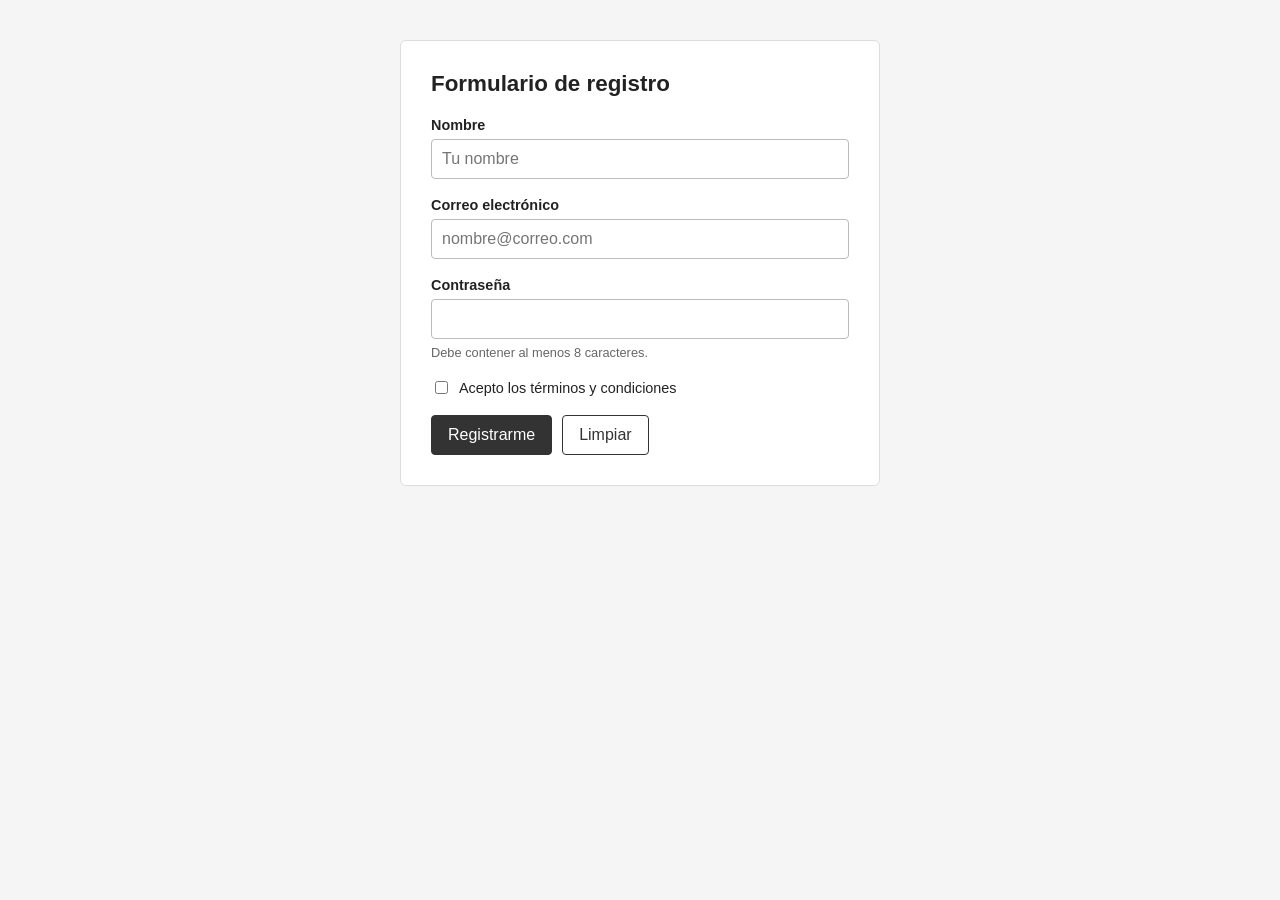
<file: ejercicios/formulario1.html>
<!DOCTYPE html>
<html lang="es">
<head>
<meta charset="UTF-8">
<meta name="viewport" content="width=device-width, initial-scale=1.0">
<title>Formulario de Registro</title>
<link rel="stylesheet" href="../styles/formulario1.css">
</head>
<body>
<main>
<h1>Formulario de registro</h1>
<form action="#" method="post">
<div class="form-field">
<label for="nombre">Nombre</label>
<input type="text" id="nombre" name="nombre" placeholder="Tu nombre" autocomplete="name" required>
</div>
<div class="form-field">
<label for="email">Correo electrónico</label>
<input type="email" id="email" name="email" placeholder="nombre@correo.com" autocomplete="email" required>
</div>
<div class="form-field">
<label for="password">Contraseña</label>
<input type="password" id="password" name="password" minlength="8" autocomplete="new-password" required>
<small class="field-help">Debe contener al menos 8 caracteres.</small>
</div>
<label class="choice">
<input type="checkbox" name="terminos" required>
Acepto los términos y condiciones
</label>
<div class="form-actions">
<button type="submit">Registrarme</button>
<button type="reset">Limpiar</button>
</div>
</form>
</main>
</body>
</html>
</file>
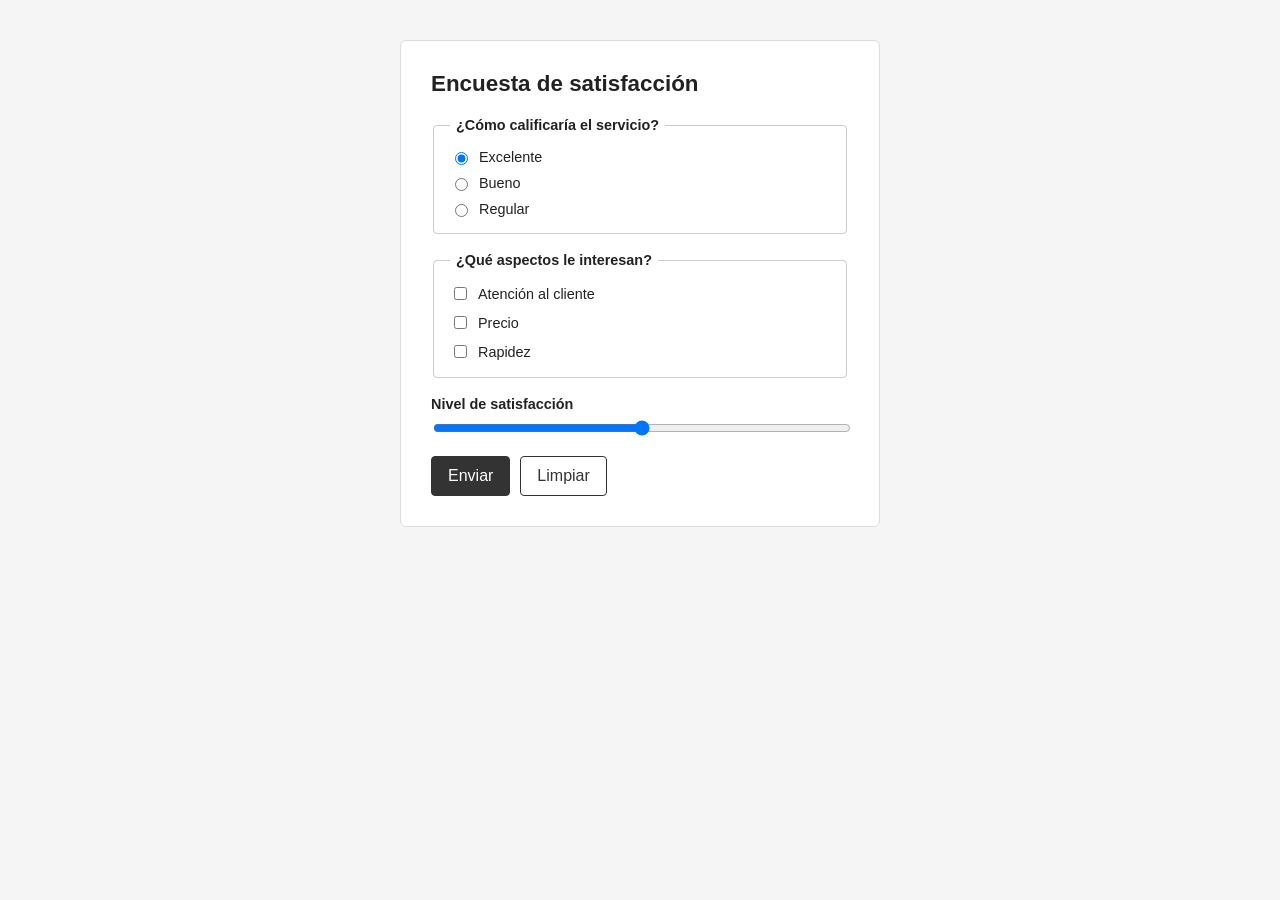
<file: ejercicios/formulario2.html>
<!DOCTYPE html>
<html lang="es">
<head>
<meta charset="UTF-8">
<meta name="viewport" content="width=device-width, initial-scale=1.0">
<title>Encuesta</title>
<link rel="stylesheet" href="../styles/formulario2.css">
</head>
<body>
<main>
<h1>Encuesta de satisfacción</h1>
<form action="#" method="post">
<fieldset>
<legend>¿Cómo calificaría el servicio?</legend>
<label class="choice">
<input type="radio" name="calificacion" value="excelente" checked>
Excelente
</label>
<label class="choice">
<input type="radio" name="calificacion" value="bueno">
Bueno
</label>
<label class="choice">
<input type="radio" name="calificacion" value="regular">
Regular
</label>
</fieldset>
<fieldset>
<legend>¿Qué aspectos le interesan?</legend>
<label class="choice">
<input type="checkbox" name="aspectos" value="atencion">
Atención al cliente
</label>
<label class="choice">
<input type="checkbox" name="aspectos" value="precio">
Precio
</label>
<label class="choice">
<input type="checkbox" name="aspectos" value="rapidez">
Rapidez
</label>
</fieldset>
<div class="form-field">
<label for="satisfaccion">Nivel de satisfacción</label>
<input type="range" id="satisfaccion" name="satisfaccion" min="1" max="5" value="3">
</div>
<div class="form-actions">
<button type="submit">Enviar</button>
<button type="reset">Limpiar</button>
</div>
</form>
</main>
</body>
</html>
</file>
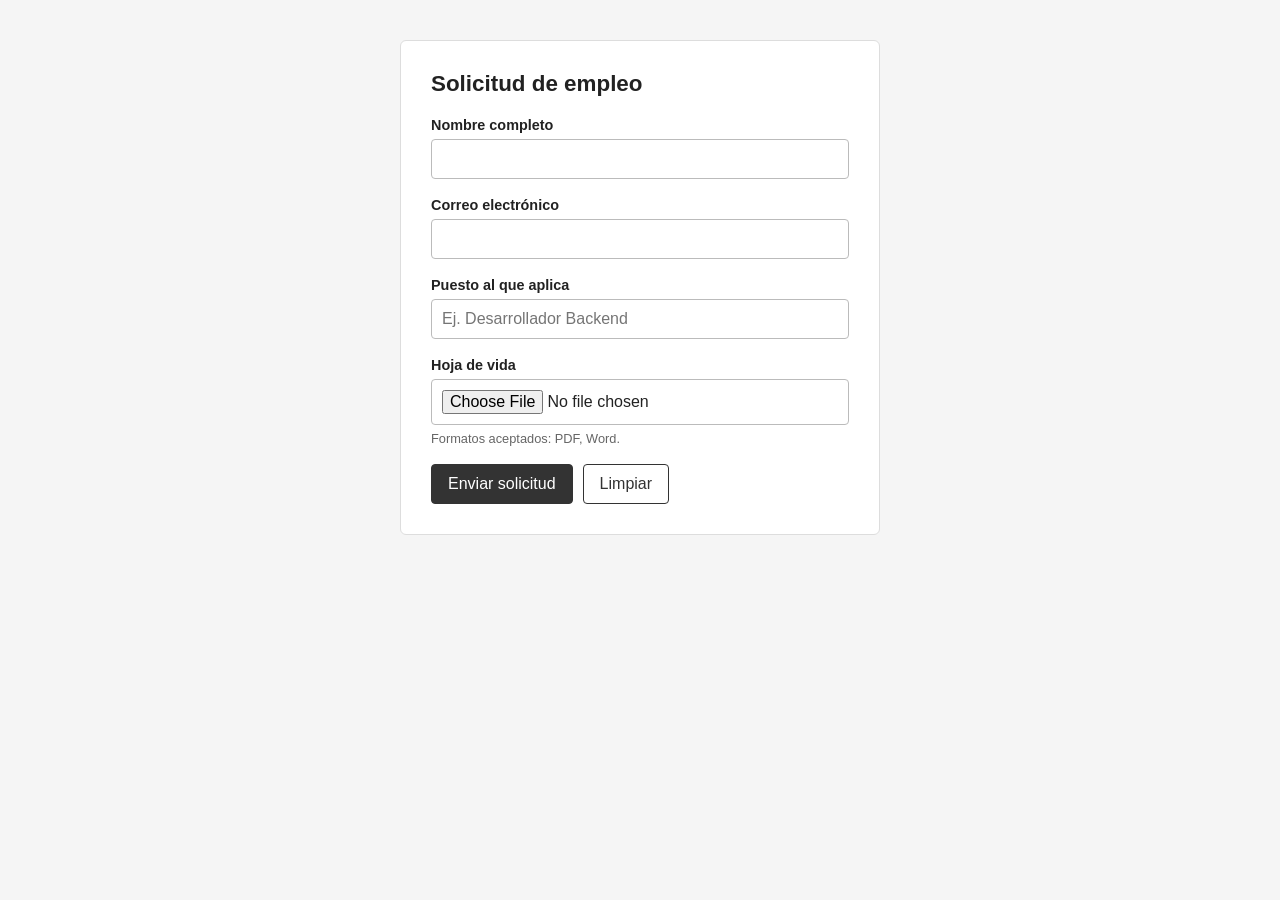
<file: ejercicios/formulario3.html>
<!DOCTYPE html>
<html lang="es">
<head>
<meta charset="UTF-8">
<meta name="viewport" content="width=device-width, initial-scale=1.0">
<title>Solicitud laboral</title>
<link rel="stylesheet" href="../styles/formulario3.css">
</head>
<body>
<main>
<h1>Solicitud de empleo</h1>
<form action="#" method="post">
<div class="form-field">
<label for="nombre">Nombre completo</label>
<input type="text" id="nombre" name="nombre" autocomplete="name" required>
</div>
<div class="form-field">
<label for="email">Correo electrónico</label>
<input type="email" id="email" name="email" autocomplete="email" required>
</div>
<div class="form-field">
<label for="puesto">Puesto al que aplica</label>
<input type="text" id="puesto" name="puesto" placeholder="Ej. Desarrollador Backend" required>
</div>
<div class="form-field">
<label for="cv">Hoja de vida</label>
<input type="file" id="cv" name="cv" accept=".pdf,.doc,.docx" required>
<small class="field-help">Formatos aceptados: PDF, Word.</small>
</div>
<div class="form-actions">
<button type="submit">Enviar solicitud</button>
<button type="reset">Limpiar</button>
</div>
</form>
</main>
</body>
</html>
</file>
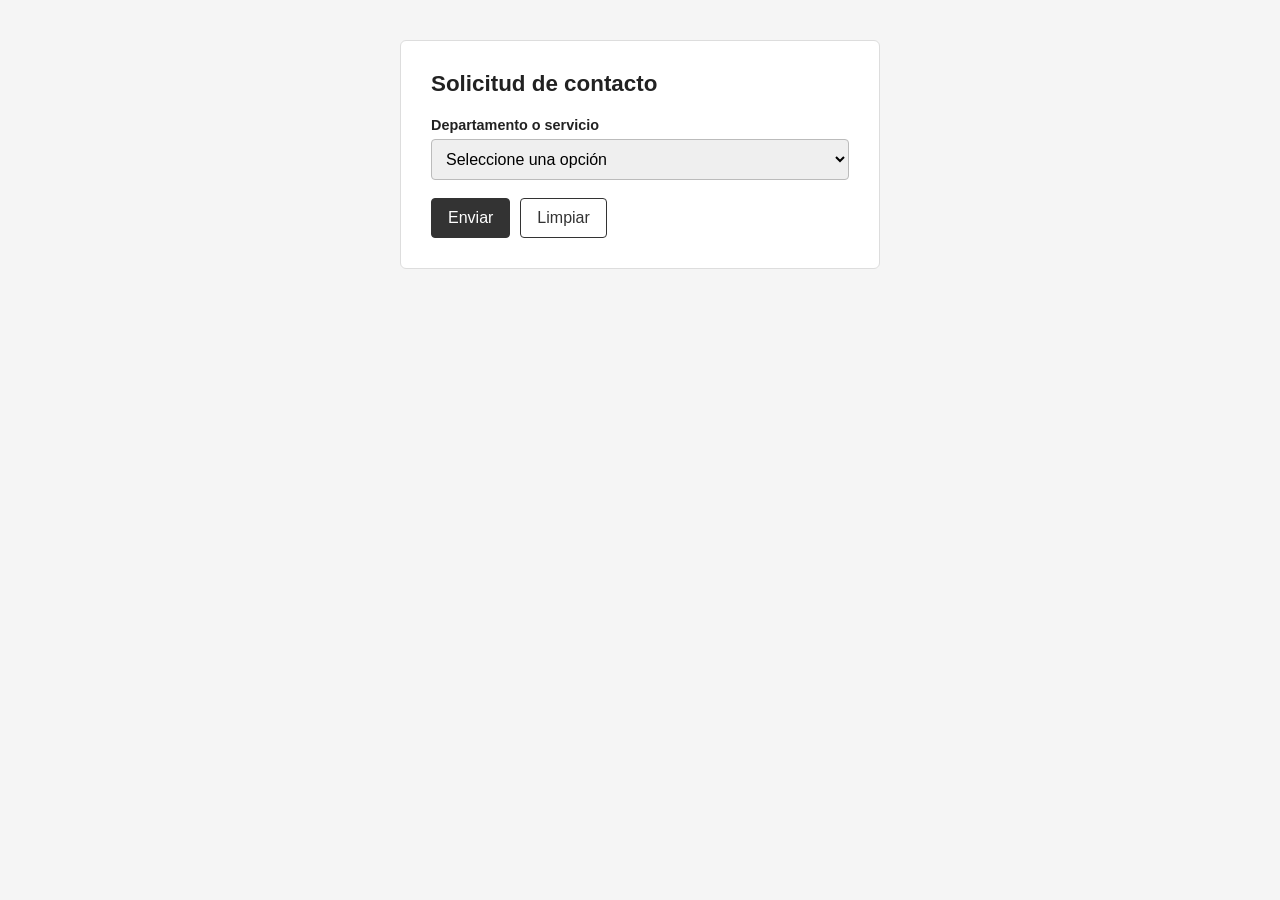
<file: ejercicios/formulario5.html>
<!DOCTYPE html>
<html lang="es">
<head>
<meta charset="UTF-8">
<meta name="viewport" content="width=device-width, initial-scale=1.0">
<title>Select con optgroup</title>
<link rel="stylesheet" href="../styles/formulario5.css">
</head>
<body>
<main>
<h1>Solicitud de contacto</h1>
<form action="#" method="post">
<div class="form-field">
<label for="area">Departamento o servicio</label>
<select id="area" name="area" required>
<option value="" selected disabled>Seleccione una opción</option>
<optgroup label="Departamentos">
<option value="ventas">Ventas</option>
<option value="soporte">Soporte</option>
<option value="recursos-humanos">Recursos Humanos</option>
</optgroup>
<optgroup label="Servicios">
<option value="pentesting">Pentesting</option>
<option value="devsecops">DevSecOps</option>
<option value="ai-security">AI Security</option>
</optgroup>
</select>
</div>
<div class="form-actions">
<button type="submit">Enviar</button>
<button type="reset">Limpiar</button>
</div>
</form>
</main>
</body>
</html>
</file>
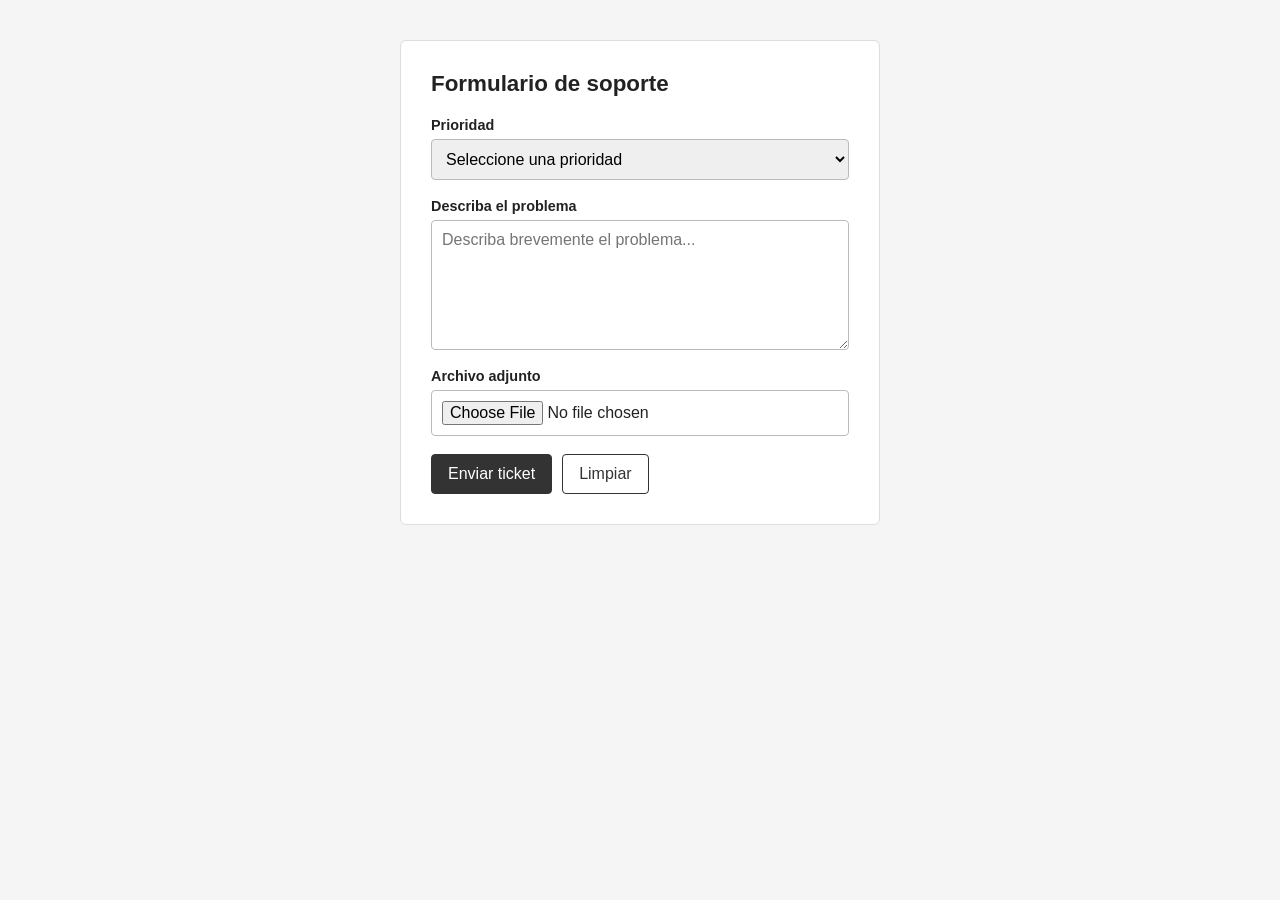
<file: ejercicios/fortmulario4.html>
<!DOCTYPE html>
<html lang="es">
<head>
<meta charset="UTF-8">
<meta name="viewport" content="width=device-width, initial-scale=1.0">
<title>Soporte</title>
<link rel="stylesheet" href="../styles/formulario4.css">
</head>
<body>
<main>
<h1>Formulario de soporte</h1>
<form action="#" method="post">
<div class="form-field">
<label for="prioridad">Prioridad</label>
<select id="prioridad" name="prioridad" required>
<option value="" selected disabled>Seleccione una prioridad</option>
<option value="baja">Baja</option>
<option value="media">Media</option>
<option value="alta">Alta</option>
</select>
</div>
<div class="form-field">
<label for="mensaje">Describa el problema</label>
<textarea id="mensaje" name="mensaje" rows="6" maxlength="1000" placeholder="Describa brevemente el problema..." required></textarea>
</div>
<div class="form-field">
<label for="archivo">Archivo adjunto</label>
<input type="file" id="archivo" name="archivo" accept=".pdf,.png,.jpg,.jpeg">
</div>
<div class="form-actions">
<button type="submit">Enviar ticket</button>
<button type="reset">Limpiar</button>
</div>
</form>
</main>
</body>
</html>
</file>
<file: styles/formulario1.css>
* {
box-sizing: border-box;
}

body {
margin: 0;
padding: 40px 20px;
font-family: Arial, sans-serif;
background: #f5f5f5;
color: #222;
}

main {
max-width: 480px;
margin: 0 auto;
background: #ffffff;
padding: 30px;
border: 1px solid #ddd;
border-radius: 6px;
}

h1 {
font-size: 1.4rem;
margin-top: 0;
margin-bottom: 20px;
}

form {
display: grid;
gap: 18px;
}

.form-field {
display: grid;
gap: 6px;
}

.form-field label {
font-weight: bold;
font-size: .9rem;
}

input {
padding: 10px;
border: 1px solid #bbb;
border-radius: 4px;
font: inherit;
}

input:focus {
outline: none;
border-color: #333;
}

.field-help {
color: #666;
font-size: .8rem;
}

.choice {
display: flex;
align-items: center;
gap: 8px;
font-size: .9rem;
}

.form-actions {
display: flex;
gap: 10px;
}

button {
padding: 10px 16px;
border: 1px solid #333;
border-radius: 4px;
font: inherit;
cursor: pointer;
background: #333;
color: #fff;
}

button[type="reset"] {
background: #fff;
color: #333;
}
</file>
<file: styles/formulario2.css>
* {
box-sizing: border-box;
}

body {
margin: 0;
padding: 40px 20px;
font-family: Arial, sans-serif;
background: #f5f5f5;
color: #222;
}

main {
max-width: 480px;
margin: 0 auto;
background: #ffffff;
padding: 30px;
border: 1px solid #ddd;
border-radius: 6px;
}

h1 {
font-size: 1.4rem;
margin-top: 0;
margin-bottom: 20px;
}

form {
display: grid;
gap: 18px;
}

fieldset {
border: 1px solid #ccc;
border-radius: 4px;
padding: 16px;
display: grid;
gap: 10px;
}

legend {
font-weight: bold;
font-size: .9rem;
padding: 0 6px;
}

.choice {
display: flex;
align-items: center;
gap: 8px;
font-size: .9rem;
}

.form-field {
display: grid;
gap: 6px;
}

.form-field label {
font-weight: bold;
font-size: .9rem;
}

input[type="range"] {
width: 100%;
}

.form-actions {
display: flex;
gap: 10px;
}

button {
padding: 10px 16px;
border: 1px solid #333;
border-radius: 4px;
font: inherit;
cursor: pointer;
background: #333;
color: #fff;
}

button[type="reset"] {
background: #fff;
color: #333;
}
</file>
<file: styles/formulario3.css>
* {
box-sizing: border-box;
}

body {
margin: 0;
padding: 40px 20px;
font-family: Arial, sans-serif;
background: #f5f5f5;
color: #222;
}

main {
max-width: 480px;
margin: 0 auto;
background: #ffffff;
padding: 30px;
border: 1px solid #ddd;
border-radius: 6px;
}

h1 {
font-size: 1.4rem;
margin-top: 0;
margin-bottom: 20px;
}

form {
display: grid;
gap: 18px;
}

.form-field {
display: grid;
gap: 6px;
}

.form-field label {
font-weight: bold;
font-size: .9rem;
}

input {
padding: 10px;
border: 1px solid #bbb;
border-radius: 4px;
font: inherit;
}

input:focus {
outline: none;
border-color: #333;
}

.field-help {
color: #666;
font-size: .8rem;
}

.form-actions {
display: flex;
gap: 10px;
}

button {
padding: 10px 16px;
border: 1px solid #333;
border-radius: 4px;
font: inherit;
cursor: pointer;
background: #333;
color: #fff;
}

button[type="reset"] {
background: #fff;
color: #333;
}
</file>
<file: styles/formulario5.css>
* {
box-sizing: border-box;
}

body {
margin: 0;
padding: 40px 20px;
font-family: Arial, sans-serif;
background: #f5f5f5;
color: #222;
}

main {
max-width: 480px;
margin: 0 auto;
background: #ffffff;
padding: 30px;
border: 1px solid #ddd;
border-radius: 6px;
}

h1 {
font-size: 1.4rem;
margin-top: 0;
margin-bottom: 20px;
}

form {
display: grid;
gap: 18px;
}

.form-field {
display: grid;
gap: 6px;
}

.form-field label {
font-weight: bold;
font-size: .9rem;
}

select {
padding: 10px;
border: 1px solid #bbb;
border-radius: 4px;
font: inherit;
}

select:focus {
outline: none;
border-color: #333;
}

.form-actions {
display: flex;
gap: 10px;
}

button {
padding: 10px 16px;
border: 1px solid #333;
border-radius: 4px;
font: inherit;
cursor: pointer;
background: #333;
color: #fff;
}

button[type="reset"] {
background: #fff;
color: #333;
}
</file>
<file: styles/formulario4.css>
* {
box-sizing: border-box;
}

body {
margin: 0;
padding: 40px 20px;
font-family: Arial, sans-serif;
background: #f5f5f5;
color: #222;
}

main {
max-width: 480px;
margin: 0 auto;
background: #ffffff;
padding: 30px;
border: 1px solid #ddd;
border-radius: 6px;
}

h1 {
font-size: 1.4rem;
margin-top: 0;
margin-bottom: 20px;
}

form {
display: grid;
gap: 18px;
}

.form-field {
display: grid;
gap: 6px;
}

.form-field label {
font-weight: bold;
font-size: .9rem;
}

select,
textarea,
input {
padding: 10px;
border: 1px solid #bbb;
border-radius: 4px;
font: inherit;
}

select:focus,
textarea:focus,
input:focus {
outline: none;
border-color: #333;
}

textarea {
resize: vertical;
min-height: 120px;
}

.form-actions {
display: flex;
gap: 10px;
}

button {
padding: 10px 16px;
border: 1px solid #333;
border-radius: 4px;
font: inherit;
cursor: pointer;
background: #333;
color: #fff;
}

button[type="reset"] {
background: #fff;
color: #333;
}
</file>
